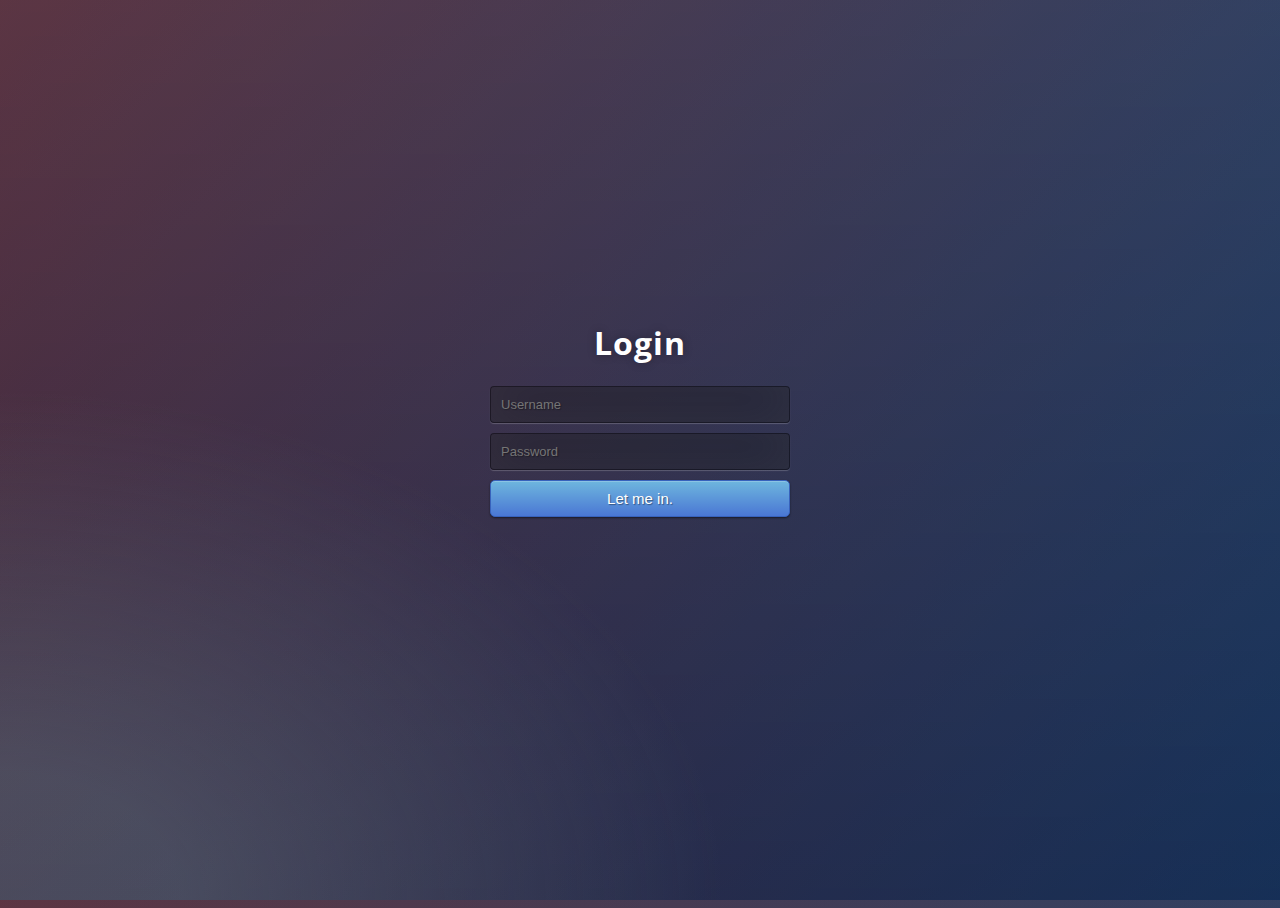
<file: ThemeHTMLLogin/Login.html>
<!DOCTYPE html>
<html lang="en">
<head>
    <meta charset="UTF-8">
    <meta http-equiv="X-UA-Compatible" content="IE=edge">
    <meta name="viewport" content="width=device-width, initial-scale=1.0">
    <title>Document</title>
    <style>
        @import url(https://fonts.googleapis.com/css?family=Open+Sans);
.btn { display: inline-block; *display: inline; *zoom: 1; padding: 4px 10px 4px; margin-bottom: 0; font-size: 13px; line-height: 18px; color: #333333; text-align: center;text-shadow: 0 1px 1px rgba(255, 255, 255, 0.75); vertical-align: middle; background-color: #f5f5f5; background-image: -moz-linear-gradient(top, #ffffff, #e6e6e6); background-image: -ms-linear-gradient(top, #ffffff, #e6e6e6); background-image: -webkit-gradient(linear, 0 0, 0 100%, from(#ffffff), to(#e6e6e6)); background-image: -webkit-linear-gradient(top, #ffffff, #e6e6e6); background-image: -o-linear-gradient(top, #ffffff, #e6e6e6); background-image: linear-gradient(top, #ffffff, #e6e6e6); background-repeat: repeat-x; filter: progid:dximagetransform.microsoft.gradient(startColorstr=#ffffff, endColorstr=#e6e6e6, GradientType=0); border-color: #e6e6e6 #e6e6e6 #e6e6e6; border-color: rgba(0, 0, 0, 0.1) rgba(0, 0, 0, 0.1) rgba(0, 0, 0, 0.25); border: 1px solid #e6e6e6; -webkit-border-radius: 4px; -moz-border-radius: 4px; border-radius: 4px; -webkit-box-shadow: inset 0 1px 0 rgba(255, 255, 255, 0.2), 0 1px 2px rgba(0, 0, 0, 0.05); -moz-box-shadow: inset 0 1px 0 rgba(255, 255, 255, 0.2), 0 1px 2px rgba(0, 0, 0, 0.05); box-shadow: inset 0 1px 0 rgba(255, 255, 255, 0.2), 0 1px 2px rgba(0, 0, 0, 0.05); cursor: pointer; *margin-left: .3em; }
.btn:hover, .btn:active, .btn.active, .btn.disabled, .btn[disabled] { background-color: #e6e6e6; }
.btn-large { padding: 9px 14px; font-size: 15px; line-height: normal; -webkit-border-radius: 5px; -moz-border-radius: 5px; border-radius: 5px; }
.btn:hover { color: #333333; text-decoration: none; background-color: #e6e6e6; background-position: 0 -15px; -webkit-transition: background-position 0.1s linear; -moz-transition: background-position 0.1s linear; -ms-transition: background-position 0.1s linear; -o-transition: background-position 0.1s linear; transition: background-position 0.1s linear; }
.btn-primary, .btn-primary:hover { text-shadow: 0 -1px 0 rgba(0, 0, 0, 0.25); color: #ffffff; }
.btn-primary.active { color: rgba(255, 255, 255, 0.75); }
.btn-primary { background-color: #4a77d4; background-image: -moz-linear-gradient(top, #6eb6de, #4a77d4); background-image: -ms-linear-gradient(top, #6eb6de, #4a77d4); background-image: -webkit-gradient(linear, 0 0, 0 100%, from(#6eb6de), to(#4a77d4)); background-image: -webkit-linear-gradient(top, #6eb6de, #4a77d4); background-image: -o-linear-gradient(top, #6eb6de, #4a77d4); background-image: linear-gradient(top, #6eb6de, #4a77d4); background-repeat: repeat-x; filter: progid:dximagetransform.microsoft.gradient(startColorstr=#6eb6de, endColorstr=#4a77d4, GradientType=0);  border: 1px solid #3762bc; text-shadow: 1px 1px 1px rgba(0,0,0,0.4); box-shadow: inset 0 1px 0 rgba(255, 255, 255, 0.2), 0 1px 2px rgba(0, 0, 0, 0.5); }
.btn-primary:hover, .btn-primary:active, .btn-primary.active, .btn-primary.disabled, .btn-primary[disabled] { filter: none; background-color: #4a77d4; }
.btn-block { width: 100%; display:block; }

* { -webkit-box-sizing:border-box; -moz-box-sizing:border-box; -ms-box-sizing:border-box; -o-box-sizing:border-box; box-sizing:border-box; }

html { width: 100%; height:100%; overflow:hidden; }

body { 
	width: 100%;
	height:100%;
	font-family: 'Open Sans', sans-serif;
	background: #092756;
	background: -moz-radial-gradient(0% 100%, ellipse cover, rgba(104,128,138,.4) 10%,rgba(138,114,76,0) 40%),-moz-linear-gradient(top,  rgba(57,173,219,.25) 0%, rgba(42,60,87,.4) 100%), -moz-linear-gradient(-45deg,  #670d10 0%, #092756 100%);
	background: -webkit-radial-gradient(0% 100%, ellipse cover, rgba(104,128,138,.4) 10%,rgba(138,114,76,0) 40%), -webkit-linear-gradient(top,  rgba(57,173,219,.25) 0%,rgba(42,60,87,.4) 100%), -webkit-linear-gradient(-45deg,  #670d10 0%,#092756 100%);
	background: -o-radial-gradient(0% 100%, ellipse cover, rgba(104,128,138,.4) 10%,rgba(138,114,76,0) 40%), -o-linear-gradient(top,  rgba(57,173,219,.25) 0%,rgba(42,60,87,.4) 100%), -o-linear-gradient(-45deg,  #670d10 0%,#092756 100%);
	background: -ms-radial-gradient(0% 100%, ellipse cover, rgba(104,128,138,.4) 10%,rgba(138,114,76,0) 40%), -ms-linear-gradient(top,  rgba(57,173,219,.25) 0%,rgba(42,60,87,.4) 100%), -ms-linear-gradient(-45deg,  #670d10 0%,#092756 100%);
	background: -webkit-radial-gradient(0% 100%, ellipse cover, rgba(104,128,138,.4) 10%,rgba(138,114,76,0) 40%), linear-gradient(to bottom,  rgba(57,173,219,.25) 0%,rgba(42,60,87,.4) 100%), linear-gradient(135deg,  #670d10 0%,#092756 100%);
	filter: progid:DXImageTransform.Microsoft.gradient( startColorstr='#3E1D6D', endColorstr='#092756',GradientType=1 );
}
.login { 
	position: absolute;
	top: 50%;
	left: 50%;
	margin: -150px 0 0 -150px;
	width:300px;
	height:300px;
}
.login h1 { color: #fff; text-shadow: 0 0 10px rgba(0,0,0,0.3); letter-spacing:1px; text-align:center; }

input { 
	width: 100%; 
	margin-bottom: 10px; 
	background: rgba(0,0,0,0.3);
	border: none;
	outline: none;
	padding: 10px;
	font-size: 13px;
	color: #fff;
	text-shadow: 1px 1px 1px rgba(0,0,0,0.3);
	border: 1px solid rgba(0,0,0,0.3);
	border-radius: 4px;
	box-shadow: inset 0 -5px 45px rgba(100,100,100,0.2), 0 1px 1px rgba(255,255,255,0.2);
	-webkit-transition: box-shadow .5s ease;
	-moz-transition: box-shadow .5s ease;
	-o-transition: box-shadow .5s ease;
	-ms-transition: box-shadow .5s ease;
	transition: box-shadow .5s ease;
}
input:focus { box-shadow: inset 0 -5px 45px rgba(100,100,100,0.4), 0 1px 1px rgba(255,255,255,0.2); }
    </style>
</head>
<body>
    <div class="login">
        <h1>Login</h1>
        <form method="post">
            <input type="text" name="u" placeholder="Username" required="required" />
            <input type="password" name="p" placeholder="Password" required="required" />
            <button type="submit" class="btn btn-primary btn-block btn-large">Let me in.</button>
        </form>
    </div>
</body>
</html>
</file>
